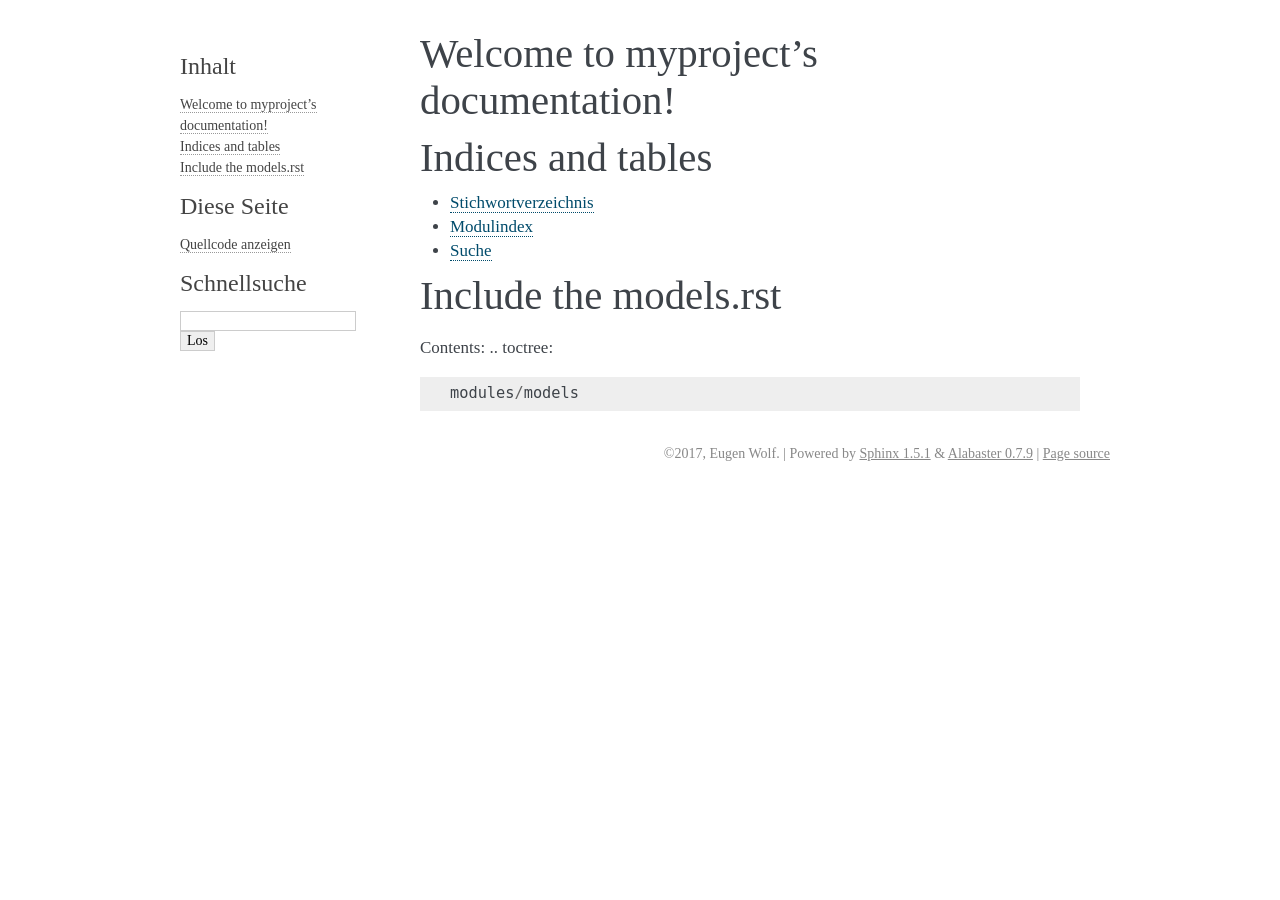
<file: docs/_build/html/index.html>
<!DOCTYPE html PUBLIC "-//W3C//DTD XHTML 1.0 Transitional//EN"
  "http://www.w3.org/TR/xhtml1/DTD/xhtml1-transitional.dtd">


<html xmlns="http://www.w3.org/1999/xhtml" lang="de">
  <head>
    <meta http-equiv="Content-Type" content="text/html; charset=utf-8" />
    
    <title>Welcome to myproject’s documentation! &#8212; dba16-web 1.0 Dokumentation</title>
    
    <link rel="stylesheet" href="_static/alabaster.css" type="text/css" />
    <link rel="stylesheet" href="_static/pygments.css" type="text/css" />
    
    <script type="text/javascript">
      var DOCUMENTATION_OPTIONS = {
        URL_ROOT:    './',
        VERSION:     '1.0',
        COLLAPSE_INDEX: false,
        FILE_SUFFIX: '.html',
        HAS_SOURCE:  true,
        SOURCELINK_SUFFIX: '.txt'
      };
    </script>
    <script type="text/javascript" src="_static/jquery.js"></script>
    <script type="text/javascript" src="_static/underscore.js"></script>
    <script type="text/javascript" src="_static/doctools.js"></script>
    <script type="text/javascript" src="_static/translations.js"></script>
    <link rel="index" title="Stichwortverzeichnis" href="genindex.html" />
    <link rel="search" title="Suche" href="search.html" />
   
  <link rel="stylesheet" href="_static/custom.css" type="text/css" />
  
  
  <meta name="viewport" content="width=device-width, initial-scale=0.9, maximum-scale=0.9" />

  </head>
  <body role="document">
  

    <div class="document">
      <div class="documentwrapper">
        <div class="bodywrapper">
          <div class="body" role="main">
            
  <div class="section" id="welcome-to-myproject-s-documentation">
<h1>Welcome to myproject&#8217;s documentation!<a class="headerlink" href="#welcome-to-myproject-s-documentation" title="Link zu dieser Überschrift">¶</a></h1>
<div class="toctree-wrapper compound">
</div>
</div>
<div class="section" id="indices-and-tables">
<h1>Indices and tables<a class="headerlink" href="#indices-and-tables" title="Link zu dieser Überschrift">¶</a></h1>
<ul class="simple">
<li><a class="reference internal" href="genindex.html"><span class="std std-ref">Stichwortverzeichnis</span></a></li>
<li><a class="reference internal" href="py-modindex.html"><span class="std std-ref">Modulindex</span></a></li>
<li><a class="reference internal" href="search.html"><span class="std std-ref">Suche</span></a></li>
</ul>
</div>
<div class="section" id="include-the-models-rst">
<h1>Include the models.rst<a class="headerlink" href="#include-the-models-rst" title="Link zu dieser Überschrift">¶</a></h1>
<p>Contents:
.. toctree:</p>
<div class="highlight-default"><div class="highlight"><pre><span></span><span class="n">modules</span><span class="o">/</span><span class="n">models</span>
</pre></div>
</div>
</div>


          </div>
        </div>
      </div>
      <div class="sphinxsidebar" role="navigation" aria-label="main navigation">
        <div class="sphinxsidebarwrapper">
  <h3><a href="#">Inhalt</a></h3>
  <ul>
<li><a class="reference internal" href="#">Welcome to myproject&#8217;s documentation!</a></li>
<li><a class="reference internal" href="#indices-and-tables">Indices and tables</a></li>
<li><a class="reference internal" href="#include-the-models-rst">Include the models.rst</a></li>
</ul>
<div class="relations">
<h3>Related Topics</h3>
<ul>
  <li><a href="#">Documentation overview</a><ul>
  </ul></li>
</ul>
</div>
  <div role="note" aria-label="source link">
    <h3>Diese Seite</h3>
    <ul class="this-page-menu">
      <li><a href="_sources/index.rst.txt"
            rel="nofollow">Quellcode anzeigen</a></li>
    </ul>
   </div>
<div id="searchbox" style="display: none" role="search">
  <h3>Schnellsuche</h3>
    <form class="search" action="search.html" method="get">
      <div><input type="text" name="q" /></div>
      <div><input type="submit" value="Los" /></div>
      <input type="hidden" name="check_keywords" value="yes" />
      <input type="hidden" name="area" value="default" />
    </form>
</div>
<script type="text/javascript">$('#searchbox').show(0);</script>
        </div>
      </div>
      <div class="clearer"></div>
    </div>
    <div class="footer">
      &copy;2017, Eugen Wolf.
      
      |
      Powered by <a href="http://sphinx-doc.org/">Sphinx 1.5.1</a>
      &amp; <a href="https://github.com/bitprophet/alabaster">Alabaster 0.7.9</a>
      
      |
      <a href="_sources/index.rst.txt"
          rel="nofollow">Page source</a>
    </div>

    

    
  </body>
</html>
</file>
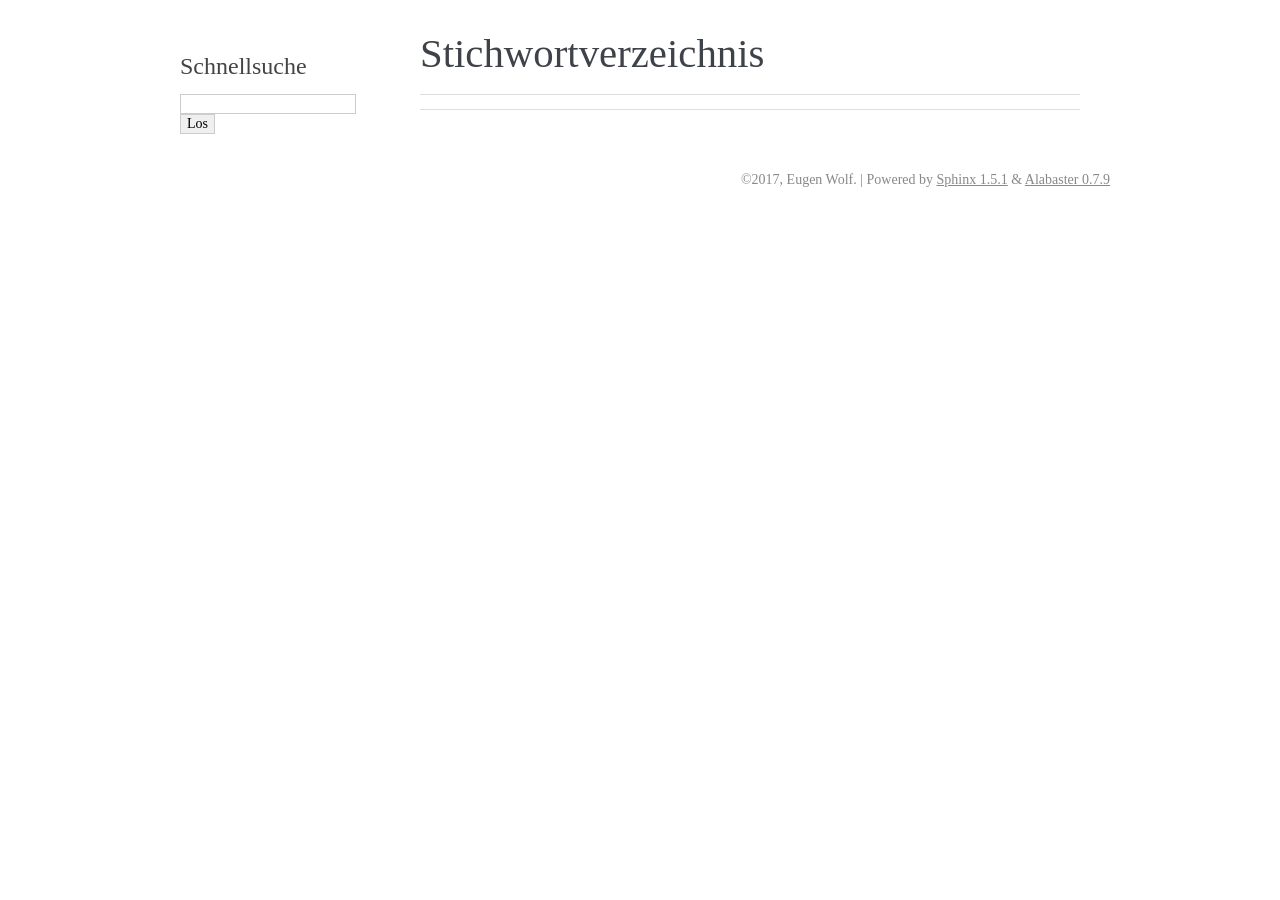
<file: docs/_build/html/genindex.html>
<!DOCTYPE html PUBLIC "-//W3C//DTD XHTML 1.0 Transitional//EN"
  "http://www.w3.org/TR/xhtml1/DTD/xhtml1-transitional.dtd">


<html xmlns="http://www.w3.org/1999/xhtml" lang="de">
  <head>
    <meta http-equiv="Content-Type" content="text/html; charset=utf-8" />
    
    <title>Stichwortverzeichnis &#8212; dba16-web 1.0 Dokumentation</title>
    
    <link rel="stylesheet" href="_static/alabaster.css" type="text/css" />
    <link rel="stylesheet" href="_static/pygments.css" type="text/css" />
    
    <script type="text/javascript">
      var DOCUMENTATION_OPTIONS = {
        URL_ROOT:    './',
        VERSION:     '1.0',
        COLLAPSE_INDEX: false,
        FILE_SUFFIX: '.html',
        HAS_SOURCE:  true,
        SOURCELINK_SUFFIX: '.txt'
      };
    </script>
    <script type="text/javascript" src="_static/jquery.js"></script>
    <script type="text/javascript" src="_static/underscore.js"></script>
    <script type="text/javascript" src="_static/doctools.js"></script>
    <script type="text/javascript" src="_static/translations.js"></script>
    <link rel="index" title="Stichwortverzeichnis" href="#" />
    <link rel="search" title="Suche" href="search.html" />
   
  <link rel="stylesheet" href="_static/custom.css" type="text/css" />
  
  
  <meta name="viewport" content="width=device-width, initial-scale=0.9, maximum-scale=0.9" />

  </head>
  <body role="document">
  

    <div class="document">
      <div class="documentwrapper">
        <div class="bodywrapper">
          <div class="body" role="main">
            

<h1 id="index">Stichwortverzeichnis</h1>

<div class="genindex-jumpbox">
 
</div>


          </div>
        </div>
      </div>
      <div class="sphinxsidebar" role="navigation" aria-label="main navigation">
        <div class="sphinxsidebarwrapper">

   <div class="relations">
<h3>Related Topics</h3>
<ul>
  <li><a href="index.html">Documentation overview</a><ul>
  </ul></li>
</ul>
</div>

<div id="searchbox" style="display: none" role="search">
  <h3>Schnellsuche</h3>
    <form class="search" action="search.html" method="get">
      <div><input type="text" name="q" /></div>
      <div><input type="submit" value="Los" /></div>
      <input type="hidden" name="check_keywords" value="yes" />
      <input type="hidden" name="area" value="default" />
    </form>
</div>
<script type="text/javascript">$('#searchbox').show(0);</script>
        </div>
      </div>
      <div class="clearer"></div>
    </div>
    <div class="footer">
      &copy;2017, Eugen Wolf.
      
      |
      Powered by <a href="http://sphinx-doc.org/">Sphinx 1.5.1</a>
      &amp; <a href="https://github.com/bitprophet/alabaster">Alabaster 0.7.9</a>
      
    </div>

    

    
  </body>
</html>
</file>
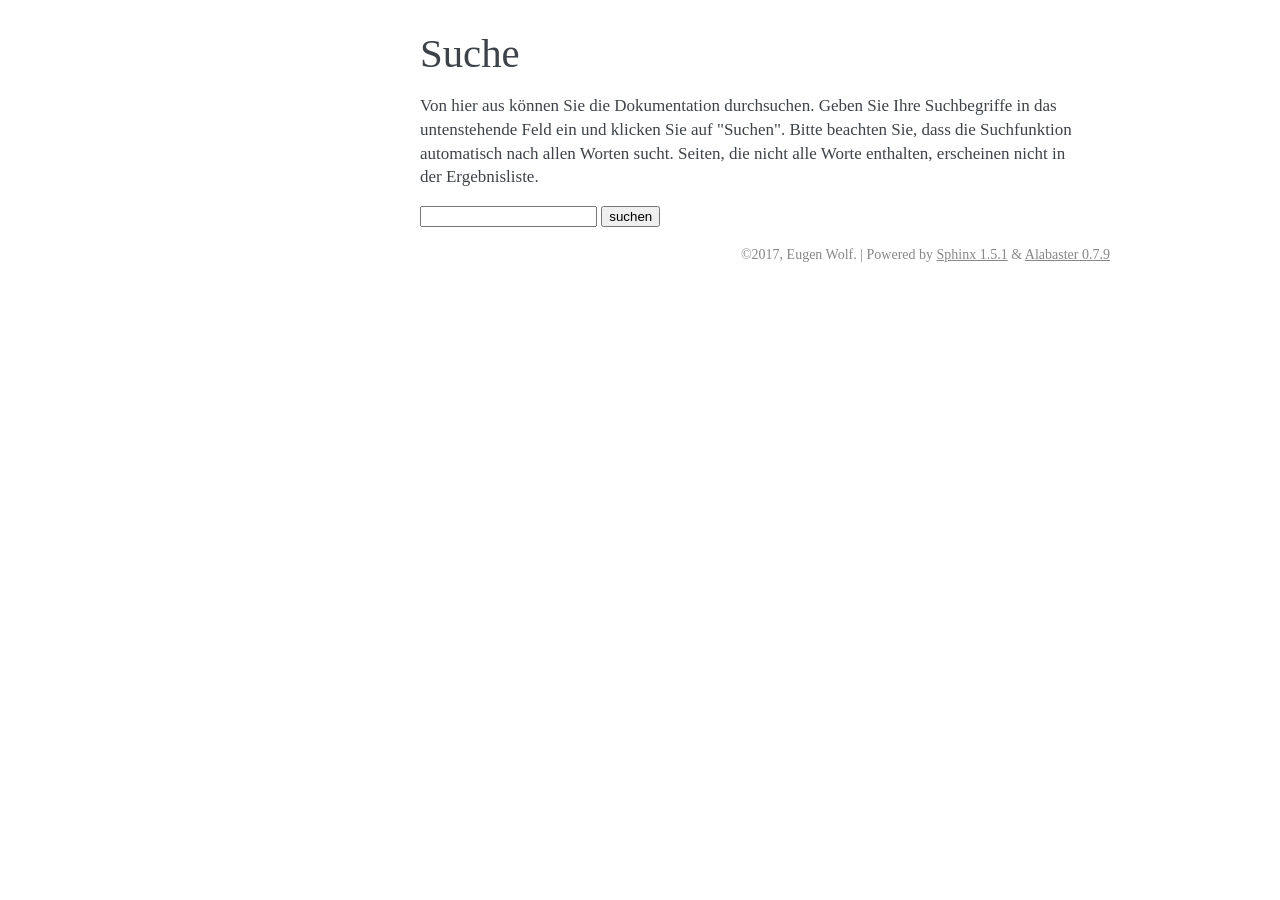
<file: docs/_build/html/search.html>
<!DOCTYPE html PUBLIC "-//W3C//DTD XHTML 1.0 Transitional//EN"
  "http://www.w3.org/TR/xhtml1/DTD/xhtml1-transitional.dtd">


<html xmlns="http://www.w3.org/1999/xhtml" lang="de">
  <head>
    <meta http-equiv="Content-Type" content="text/html; charset=utf-8" />
    
    <title>Suche &#8212; dba16-web 1.0 Dokumentation</title>
    
    <link rel="stylesheet" href="_static/alabaster.css" type="text/css" />
    <link rel="stylesheet" href="_static/pygments.css" type="text/css" />
    
    <script type="text/javascript">
      var DOCUMENTATION_OPTIONS = {
        URL_ROOT:    './',
        VERSION:     '1.0',
        COLLAPSE_INDEX: false,
        FILE_SUFFIX: '.html',
        HAS_SOURCE:  true,
        SOURCELINK_SUFFIX: '.txt'
      };
    </script>
    <script type="text/javascript" src="_static/jquery.js"></script>
    <script type="text/javascript" src="_static/underscore.js"></script>
    <script type="text/javascript" src="_static/doctools.js"></script>
    <script type="text/javascript" src="_static/translations.js"></script>
    <script type="text/javascript" src="_static/searchtools.js"></script>
    <link rel="index" title="Stichwortverzeichnis" href="genindex.html" />
    <link rel="search" title="Suche" href="#" />
  <script type="text/javascript">
    jQuery(function() { Search.loadIndex("searchindex.js"); });
  </script>
  
  <script type="text/javascript" id="searchindexloader"></script>
  
   
  <link rel="stylesheet" href="_static/custom.css" type="text/css" />
  
  
  <meta name="viewport" content="width=device-width, initial-scale=0.9, maximum-scale=0.9" />


  </head>
  <body role="document">
  

    <div class="document">
      <div class="documentwrapper">
        <div class="bodywrapper">
          <div class="body" role="main">
            
  <h1 id="search-documentation">Suche</h1>
  <div id="fallback" class="admonition warning">
  <script type="text/javascript">$('#fallback').hide();</script>
  <p>
    Bitte aktivieren Sie JavaScript, wenn Sie die Suchfunktion nutzen wollen.
  </p>
  </div>
  <p>
    Von hier aus können Sie die Dokumentation durchsuchen. Geben Sie Ihre Suchbegriffe in das untenstehende Feld ein und klicken Sie auf "Suchen". Bitte beachten Sie, dass die Suchfunktion automatisch nach allen Worten sucht. Seiten, die nicht alle Worte enthalten, erscheinen nicht in der Ergebnisliste.
  </p>
  <form action="" method="get">
    <input type="text" name="q" value="" />
    <input type="submit" value="suchen" />
    <span id="search-progress" style="padding-left: 10px"></span>
  </form>
  
  <div id="search-results">
  
  </div>

          </div>
        </div>
      </div>
      <div class="sphinxsidebar" role="navigation" aria-label="main navigation">
        <div class="sphinxsidebarwrapper"><div class="relations">
<h3>Related Topics</h3>
<ul>
  <li><a href="index.html">Documentation overview</a><ul>
  </ul></li>
</ul>
</div>
        </div>
      </div>
      <div class="clearer"></div>
    </div>
    <div class="footer">
      &copy;2017, Eugen Wolf.
      
      |
      Powered by <a href="http://sphinx-doc.org/">Sphinx 1.5.1</a>
      &amp; <a href="https://github.com/bitprophet/alabaster">Alabaster 0.7.9</a>
      
    </div>

    

    
  </body>
</html>
</file>
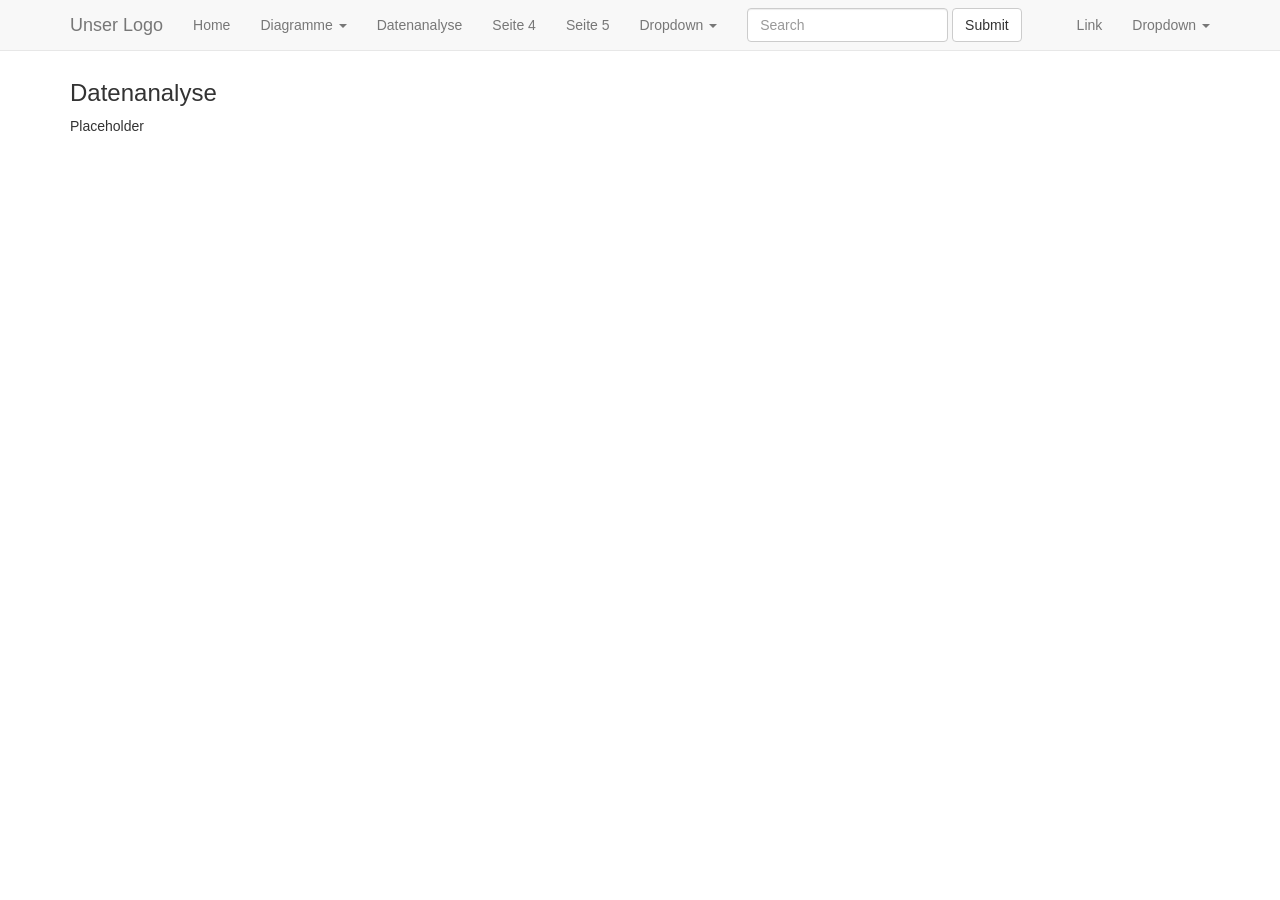
<file: useradministration/templates/useradministration/dataanalyses.html>
<!DOCTYPE html>
<html xmlns:width="http://www.w3.org/1999/xhtml">

<head>
    <title>Datenanalyse</title>
    <meta charset="utf-8">
    <meta name="viewport" content="width=device-width, initial-scale=1">
    <link rel="stylesheet" href="https://maxcdn.bootstrapcdn.com/bootstrap/3.3.7/css/bootstrap.min.css">
    <script src="http://code.highcharts.com/highcharts.js"></script>
    <script src="http://code.highcharts.com/modules/exporting.js"></script>
    <script src="https://ajax.googleapis.com/ajax/libs/jquery/3.1.1/jquery.min.js"></script>
    <script src="https://maxcdn.bootstrapcdn.com/bootstrap/3.3.7/js/bootstrap.min.js"></script>
</head>
<body>

<nav class="navbar navbar-default navbar-fixed-top">
    <div class="container">
        <div class="navbar-header">
            <a class="navbar-brand" href="../home">Unser Logo</a>
        </div>
        <div id="navbar" class="navbar-collapse collapse">
            <ul class="nav navbar-nav">

                <li><a href="../home">Home</a></li>

                <li class="dropdown">
                    <a href="../charts" class="dropdown-toggle" data-toggle="dropdown"
                       role="button" aria-haspopup="true" aria-expanded="false">Diagramme <span
                            class="caret"></span></a>
                    <ul class="dropdown-menu">
                        <li><a href="../charts#firstChartsNav">Einzelne Kuchendiagramme</a></li>
                        <li><a href="../charts#secondChartsNav">Kombinierte Balkendiagramme</a></li>
                    </ul>
                </li>

                <li><a class="acitve" href="../dataanalyses">Datenanalyse</a></li>

                <li><a href="#contact">Seite 4</a></li>

                <li><a href="#contact">Seite 5</a></li>

                <li class="dropdown">
                    <a href="#" class="dropdown-toggle" data-toggle="dropdown" role="button" aria-haspopup="true"
                       aria-expanded="false">Dropdown <span class="caret"></span></a>
                    <ul class="dropdown-menu">
                        <li><a href="#">Action</a></li>
                        <li><a href="#">Another action</a></li>
                        <li><a href="#">Something else here</a></li>
                        <li role="separator" class="divider"></li>
                        <li class="dropdown-header">Nav header</li>
                        <li><a href="#">Separated link</a></li>
                        <li><a href="#">One more separated link</a></li>
                    </ul>
                </li>
            </ul>

            <form class="navbar-form navbar-left">
                <div class="form-group">
                    <input type="text" class="form-control" placeholder="Search">
                </div>
                <button type="submit" class="btn btn-default">Submit</button>
            </form>

            <ul class="nav navbar-nav navbar-right">
                <li><a href="#">Link</a></li>
                <li class="dropdown">
                    <a href="#" class="dropdown-toggle" data-toggle="dropdown" role="button" aria-haspopup="true"
                       aria-expanded="false">Dropdown <span class="caret"></span></a>
                    <ul class="dropdown-menu">
                        <li><a href="#">Action</a></li>
                        <li><a href="#">Another action</a></li>
                        <li><a href="#">Something else here</a></li>
                        <li role="separator" class="divider"></li>
                        <li><a href="#">Separated link</a></li>
                    </ul>
                </li>
            </ul>
        </div>
    </div>
</nav>

<br><br><br>

<div class="container">
    <h3>Datenanalyse</h3>
    <p>Placeholder</p>
</div>

</body>
</html>
</file>
<file: docs/_build/html/_static/alabaster.css>
@import url("basic.css");

/* -- page layout ----------------------------------------------------------- */

body {
    font-family: 'goudy old style', 'minion pro', 'bell mt', Georgia, 'Hiragino Mincho Pro', serif;
    font-size: 17px;
    background-color: #fff;
    color: #000;
    margin: 0;
    padding: 0;
}


div.document {
    width: 940px;
    margin: 30px auto 0 auto;
}

div.documentwrapper {
    float: left;
    width: 100%;
}

div.bodywrapper {
    margin: 0 0 0 220px;
}

div.sphinxsidebar {
    width: 220px;
    font-size: 14px;
    line-height: 1.5;
}

hr {
    border: 1px solid #B1B4B6;
}

div.body {
    background-color: #fff;
    color: #3E4349;
    padding: 0 30px 0 30px;
}

div.body > .section {
    text-align: left;
}

div.footer {
    width: 940px;
    margin: 20px auto 30px auto;
    font-size: 14px;
    color: #888;
    text-align: right;
}

div.footer a {
    color: #888;
}

p.caption {
    font-family: inherit;
    font-size: inherit;
}


div.relations {
    display: none;
}


div.sphinxsidebar a {
    color: #444;
    text-decoration: none;
    border-bottom: 1px dotted #999;
}

div.sphinxsidebar a:hover {
    border-bottom: 1px solid #999;
}

div.sphinxsidebarwrapper {
    padding: 18px 10px;
}

div.sphinxsidebarwrapper p.logo {
    padding: 0;
    margin: -10px 0 0 0px;
    text-align: center;
}

div.sphinxsidebarwrapper h1.logo {
    margin-top: -10px;
    text-align: center;
    margin-bottom: 5px;
    text-align: left;
}

div.sphinxsidebarwrapper h1.logo-name {
    margin-top: 0px;
}

div.sphinxsidebarwrapper p.blurb {
    margin-top: 0;
    font-style: normal;
}

div.sphinxsidebar h3,
div.sphinxsidebar h4 {
    font-family: 'Garamond', 'Georgia', serif;
    color: #444;
    font-size: 24px;
    font-weight: normal;
    margin: 0 0 5px 0;
    padding: 0;
}

div.sphinxsidebar h4 {
    font-size: 20px;
}

div.sphinxsidebar h3 a {
    color: #444;
}

div.sphinxsidebar p.logo a,
div.sphinxsidebar h3 a,
div.sphinxsidebar p.logo a:hover,
div.sphinxsidebar h3 a:hover {
    border: none;
}

div.sphinxsidebar p {
    color: #555;
    margin: 10px 0;
}

div.sphinxsidebar ul {
    margin: 10px 0;
    padding: 0;
    color: #000;
}

div.sphinxsidebar ul li.toctree-l1 > a {
    font-size: 120%;
}

div.sphinxsidebar ul li.toctree-l2 > a {
    font-size: 110%;
}

div.sphinxsidebar input {
    border: 1px solid #CCC;
    font-family: 'goudy old style', 'minion pro', 'bell mt', Georgia, 'Hiragino Mincho Pro', serif;
    font-size: 1em;
}

div.sphinxsidebar hr {
    border: none;
    height: 1px;
    color: #AAA;
    background: #AAA;

    text-align: left;
    margin-left: 0;
    width: 50%;
}

/* -- body styles ----------------------------------------------------------- */

a {
    color: #004B6B;
    text-decoration: underline;
}

a:hover {
    color: #6D4100;
    text-decoration: underline;
}

div.body h1,
div.body h2,
div.body h3,
div.body h4,
div.body h5,
div.body h6 {
    font-family: 'Garamond', 'Georgia', serif;
    font-weight: normal;
    margin: 30px 0px 10px 0px;
    padding: 0;
}

div.body h1 { margin-top: 0; padding-top: 0; font-size: 240%; }
div.body h2 { font-size: 180%; }
div.body h3 { font-size: 150%; }
div.body h4 { font-size: 130%; }
div.body h5 { font-size: 100%; }
div.body h6 { font-size: 100%; }

a.headerlink {
    color: #DDD;
    padding: 0 4px;
    text-decoration: none;
}

a.headerlink:hover {
    color: #444;
    background: #EAEAEA;
}

div.body p, div.body dd, div.body li {
    line-height: 1.4em;
}

div.admonition {
    margin: 20px 0px;
    padding: 10px 30px;
    background-color: #EEE;
    border: 1px solid #CCC;
}

div.admonition tt.xref, div.admonition code.xref, div.admonition a tt {
    background-color: ;
    border-bottom: 1px solid #fafafa;
}

dd div.admonition {
    margin-left: -60px;
    padding-left: 60px;
}

div.admonition p.admonition-title {
    font-family: 'Garamond', 'Georgia', serif;
    font-weight: normal;
    font-size: 24px;
    margin: 0 0 10px 0;
    padding: 0;
    line-height: 1;
}

div.admonition p.last {
    margin-bottom: 0;
}

div.highlight {
    background-color: #fff;
}

dt:target, .highlight {
    background: #FAF3E8;
}

div.warning {
    background-color: #FCC;
    border: 1px solid #FAA;
}

div.danger {
    background-color: #FCC;
    border: 1px solid #FAA;
    -moz-box-shadow: 2px 2px 4px #D52C2C;
    -webkit-box-shadow: 2px 2px 4px #D52C2C;
    box-shadow: 2px 2px 4px #D52C2C;
}

div.error {
    background-color: #FCC;
    border: 1px solid #FAA;
    -moz-box-shadow: 2px 2px 4px #D52C2C;
    -webkit-box-shadow: 2px 2px 4px #D52C2C;
    box-shadow: 2px 2px 4px #D52C2C;
}

div.caution {
    background-color: #FCC;
    border: 1px solid #FAA;
}

div.attention {
    background-color: #FCC;
    border: 1px solid #FAA;
}

div.important {
    background-color: #EEE;
    border: 1px solid #CCC;
}

div.note {
    background-color: #EEE;
    border: 1px solid #CCC;
}

div.tip {
    background-color: #EEE;
    border: 1px solid #CCC;
}

div.hint {
    background-color: #EEE;
    border: 1px solid #CCC;
}

div.seealso {
    background-color: #EEE;
    border: 1px solid #CCC;
}

div.topic {
    background-color: #EEE;
}

p.admonition-title {
    display: inline;
}

p.admonition-title:after {
    content: ":";
}

pre, tt, code {
    font-family: 'Consolas', 'Menlo', 'Deja Vu Sans Mono', 'Bitstream Vera Sans Mono', monospace;
    font-size: 0.9em;
}

.hll {
    background-color: #FFC;
    margin: 0 -12px;
    padding: 0 12px;
    display: block;
}

img.screenshot {
}

tt.descname, tt.descclassname, code.descname, code.descclassname {
    font-size: 0.95em;
}

tt.descname, code.descname {
    padding-right: 0.08em;
}

img.screenshot {
    -moz-box-shadow: 2px 2px 4px #EEE;
    -webkit-box-shadow: 2px 2px 4px #EEE;
    box-shadow: 2px 2px 4px #EEE;
}

table.docutils {
    border: 1px solid #888;
    -moz-box-shadow: 2px 2px 4px #EEE;
    -webkit-box-shadow: 2px 2px 4px #EEE;
    box-shadow: 2px 2px 4px #EEE;
}

table.docutils td, table.docutils th {
    border: 1px solid #888;
    padding: 0.25em 0.7em;
}

table.field-list, table.footnote {
    border: none;
    -moz-box-shadow: none;
    -webkit-box-shadow: none;
    box-shadow: none;
}

table.footnote {
    margin: 15px 0;
    width: 100%;
    border: 1px solid #EEE;
    background: #FDFDFD;
    font-size: 0.9em;
}

table.footnote + table.footnote {
    margin-top: -15px;
    border-top: none;
}

table.field-list th {
    padding: 0 0.8em 0 0;
}

table.field-list td {
    padding: 0;
}

table.field-list p {
    margin-bottom: 0.8em;
}

table.footnote td.label {
    width: .1px;
    padding: 0.3em 0 0.3em 0.5em;
}

table.footnote td {
    padding: 0.3em 0.5em;
}

dl {
    margin: 0;
    padding: 0;
}

dl dd {
    margin-left: 30px;
}

blockquote {
    margin: 0 0 0 30px;
    padding: 0;
}

ul, ol {
    /* Matches the 30px from the narrow-screen "li > ul" selector below */
    margin: 10px 0 10px 30px;
    padding: 0;
}

pre {
    background: #EEE;
    padding: 7px 30px;
    margin: 15px 0px;
    line-height: 1.3em;
}

div.viewcode-block:target {
    background: #ffd;
}

dl pre, blockquote pre, li pre {
    margin-left: 0;
    padding-left: 30px;
}

dl dl pre {
    margin-left: -90px;
    padding-left: 90px;
}

tt, code {
    background-color: #ecf0f3;
    color: #222;
    /* padding: 1px 2px; */
}

tt.xref, code.xref, a tt {
    background-color: #FBFBFB;
    border-bottom: 1px solid #fff;
}

a.reference {
    text-decoration: none;
    border-bottom: 1px dotted #004B6B;
}

/* Don't put an underline on images */
a.image-reference, a.image-reference:hover {
    border-bottom: none;
}

a.reference:hover {
    border-bottom: 1px solid #6D4100;
}

a.footnote-reference {
    text-decoration: none;
    font-size: 0.7em;
    vertical-align: top;
    border-bottom: 1px dotted #004B6B;
}

a.footnote-reference:hover {
    border-bottom: 1px solid #6D4100;
}

a:hover tt, a:hover code {
    background: #EEE;
}


@media screen and (max-width: 870px) {

    div.sphinxsidebar {
    	display: none;
    }

    div.document {
       width: 100%;

    }

    div.documentwrapper {
    	margin-left: 0;
    	margin-top: 0;
    	margin-right: 0;
    	margin-bottom: 0;
    }

    div.bodywrapper {
    	margin-top: 0;
    	margin-right: 0;
    	margin-bottom: 0;
    	margin-left: 0;
    }

    ul {
    	margin-left: 0;
    }

	li > ul {
        /* Matches the 30px from the "ul, ol" selector above */
		margin-left: 30px;
	}

    .document {
    	width: auto;
    }

    .footer {
    	width: auto;
    }

    .bodywrapper {
    	margin: 0;
    }

    .footer {
    	width: auto;
    }

    .github {
        display: none;
    }



}



@media screen and (max-width: 875px) {

    body {
        margin: 0;
        padding: 20px 30px;
    }

    div.documentwrapper {
        float: none;
        background: #fff;
    }

    div.sphinxsidebar {
        display: block;
        float: none;
        width: 102.5%;
        margin: 50px -30px -20px -30px;
        padding: 10px 20px;
        background: #333;
        color: #FFF;
    }

    div.sphinxsidebar h3, div.sphinxsidebar h4, div.sphinxsidebar p,
    div.sphinxsidebar h3 a {
        color: #fff;
    }

    div.sphinxsidebar a {
        color: #AAA;
    }

    div.sphinxsidebar p.logo {
        display: none;
    }

    div.document {
        width: 100%;
        margin: 0;
    }

    div.footer {
        display: none;
    }

    div.bodywrapper {
        margin: 0;
    }

    div.body {
        min-height: 0;
        padding: 0;
    }

    .rtd_doc_footer {
        display: none;
    }

    .document {
        width: auto;
    }

    .footer {
        width: auto;
    }

    .footer {
        width: auto;
    }

    .github {
        display: none;
    }
}


/* misc. */

.revsys-inline {
    display: none!important;
}

/* Make nested-list/multi-paragraph items look better in Releases changelog
 * pages. Without this, docutils' magical list fuckery causes inconsistent
 * formatting between different release sub-lists.
 */
div#changelog > div.section > ul > li > p:only-child {
    margin-bottom: 0;
}

/* Hide fugly table cell borders in ..bibliography:: directive output */
table.docutils.citation, table.docutils.citation td, table.docutils.citation th {
  border: none;
  /* Below needed in some edge cases; if not applied, bottom shadows appear */
  -moz-box-shadow: none;
  -webkit-box-shadow: none;
  box-shadow: none;
}
</file>
<file: docs/_build/html/_static/pygments.css>
.highlight .hll { background-color: #ffffcc }
.highlight  { background: #eeffcc; }
.highlight .c { color: #408090; font-style: italic } /* Comment */
.highlight .err { border: 1px solid #FF0000 } /* Error */
.highlight .k { color: #007020; font-weight: bold } /* Keyword */
.highlight .o { color: #666666 } /* Operator */
.highlight .ch { color: #408090; font-style: italic } /* Comment.Hashbang */
.highlight .cm { color: #408090; font-style: italic } /* Comment.Multiline */
.highlight .cp { color: #007020 } /* Comment.Preproc */
.highlight .cpf { color: #408090; font-style: italic } /* Comment.PreprocFile */
.highlight .c1 { color: #408090; font-style: italic } /* Comment.Single */
.highlight .cs { color: #408090; background-color: #fff0f0 } /* Comment.Special */
.highlight .gd { color: #A00000 } /* Generic.Deleted */
.highlight .ge { font-style: italic } /* Generic.Emph */
.highlight .gr { color: #FF0000 } /* Generic.Error */
.highlight .gh { color: #000080; font-weight: bold } /* Generic.Heading */
.highlight .gi { color: #00A000 } /* Generic.Inserted */
.highlight .go { color: #333333 } /* Generic.Output */
.highlight .gp { color: #c65d09; font-weight: bold } /* Generic.Prompt */
.highlight .gs { font-weight: bold } /* Generic.Strong */
.highlight .gu { color: #800080; font-weight: bold } /* Generic.Subheading */
.highlight .gt { color: #0044DD } /* Generic.Traceback */
.highlight .kc { color: #007020; font-weight: bold } /* Keyword.Constant */
.highlight .kd { color: #007020; font-weight: bold } /* Keyword.Declaration */
.highlight .kn { color: #007020; font-weight: bold } /* Keyword.Namespace */
.highlight .kp { color: #007020 } /* Keyword.Pseudo */
.highlight .kr { color: #007020; font-weight: bold } /* Keyword.Reserved */
.highlight .kt { color: #902000 } /* Keyword.Type */
.highlight .m { color: #208050 } /* Literal.Number */
.highlight .s { color: #4070a0 } /* Literal.String */
.highlight .na { color: #4070a0 } /* Name.Attribute */
.highlight .nb { color: #007020 } /* Name.Builtin */
.highlight .nc { color: #0e84b5; font-weight: bold } /* Name.Class */
.highlight .no { color: #60add5 } /* Name.Constant */
.highlight .nd { color: #555555; font-weight: bold } /* Name.Decorator */
.highlight .ni { color: #d55537; font-weight: bold } /* Name.Entity */
.highlight .ne { color: #007020 } /* Name.Exception */
.highlight .nf { color: #06287e } /* Name.Function */
.highlight .nl { color: #002070; font-weight: bold } /* Name.Label */
.highlight .nn { color: #0e84b5; font-weight: bold } /* Name.Namespace */
.highlight .nt { color: #062873; font-weight: bold } /* Name.Tag */
.highlight .nv { color: #bb60d5 } /* Name.Variable */
.highlight .ow { color: #007020; font-weight: bold } /* Operator.Word */
.highlight .w { color: #bbbbbb } /* Text.Whitespace */
.highlight .mb { color: #208050 } /* Literal.Number.Bin */
.highlight .mf { color: #208050 } /* Literal.Number.Float */
.highlight .mh { color: #208050 } /* Literal.Number.Hex */
.highlight .mi { color: #208050 } /* Literal.Number.Integer */
.highlight .mo { color: #208050 } /* Literal.Number.Oct */
.highlight .sb { color: #4070a0 } /* Literal.String.Backtick */
.highlight .sc { color: #4070a0 } /* Literal.String.Char */
.highlight .sd { color: #4070a0; font-style: italic } /* Literal.String.Doc */
.highlight .s2 { color: #4070a0 } /* Literal.String.Double */
.highlight .se { color: #4070a0; font-weight: bold } /* Literal.String.Escape */
.highlight .sh { color: #4070a0 } /* Literal.String.Heredoc */
.highlight .si { color: #70a0d0; font-style: italic } /* Literal.String.Interpol */
.highlight .sx { color: #c65d09 } /* Literal.String.Other */
.highlight .sr { color: #235388 } /* Literal.String.Regex */
.highlight .s1 { color: #4070a0 } /* Literal.String.Single */
.highlight .ss { color: #517918 } /* Literal.String.Symbol */
.highlight .bp { color: #007020 } /* Name.Builtin.Pseudo */
.highlight .vc { color: #bb60d5 } /* Name.Variable.Class */
.highlight .vg { color: #bb60d5 } /* Name.Variable.Global */
.highlight .vi { color: #bb60d5 } /* Name.Variable.Instance */
.highlight .il { color: #208050 } /* Literal.Number.Integer.Long */
</file>
<file: docs/_build/html/_static/custom.css>
/* This file intentionally left blank. */
</file>
